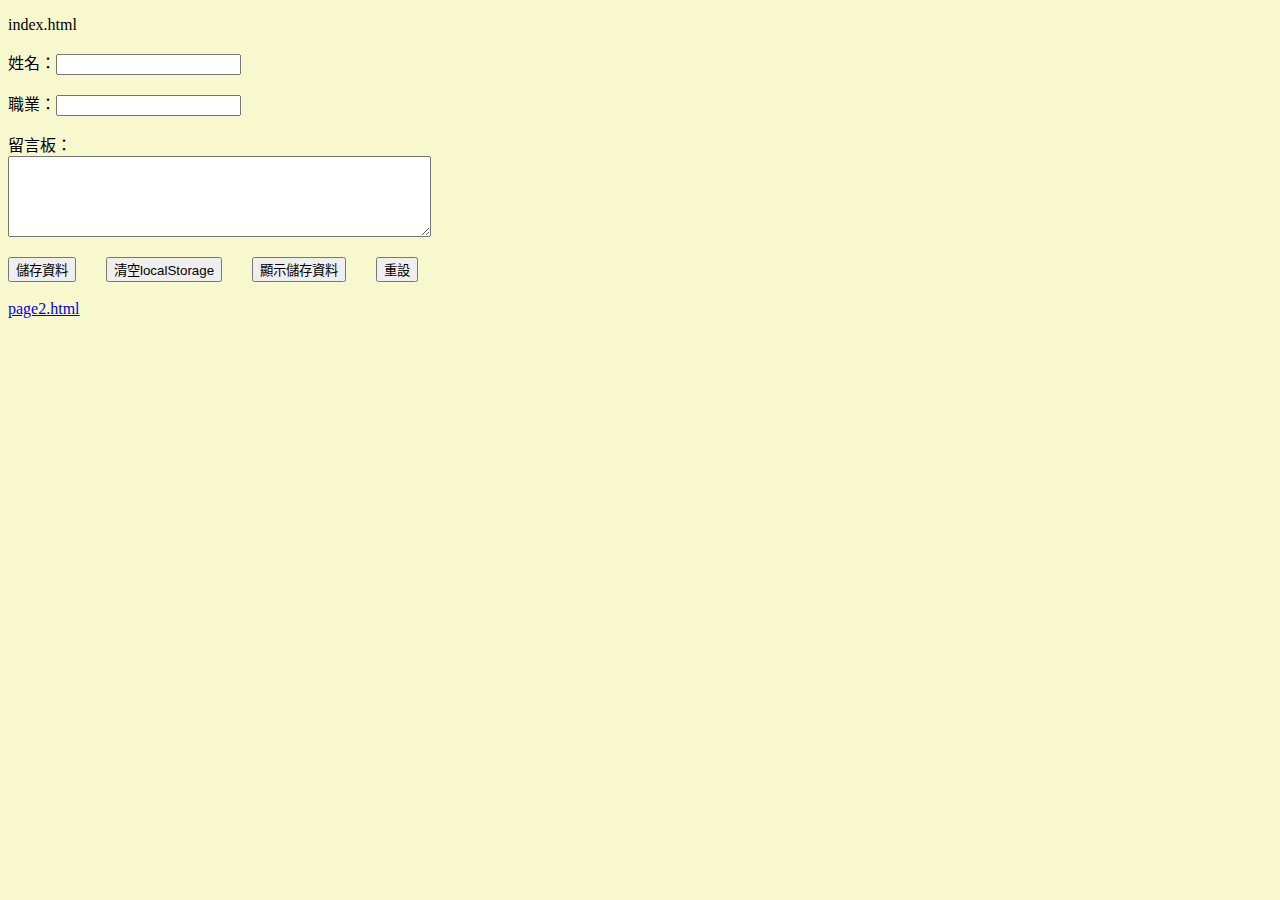
<file: src/main/webapp/index.html>
<!DOCTYPE html>
<html lang="zh-TW">

<head>
    <meta charset="UTF-8">
    <meta name="viewport" content="width=device-width, initial-scale=1.0">
    <title>index</title>
    <script type="text/javascript" src=".\lib\MyStorageLibrary.js"></script>
    <style type="text/css">
        body {
            background-color: rgb(248, 248, 206);
        }

        .horizontalGroup {
            /* 讓裡面的div元素一個一個水平排列在一起。 */
            display: flex;
            width: 100%;
            /* border: 1px solid red; */
        }
    </style>
</head>

<body>
    <p>index.html</p>

    <p>
        <label>姓名：</label><input type="text" id="userName" name="userName" />
    </p>
    <p>
        <label>職業：</label><input type="text" id="job" name="job" />
    </p>
    <p>
        留言板：<br />
        <textarea id="messageBoard" name="messageBoard" rows="5" cols="50"></textarea>
    </p>

    <div class="horizontalGroup">
        <input type="button" id="save" value="儲存資料" />
        <div style="width: 30px;"></div>
        <input type="button" id="clear" value="清空localStorage" />
        <div style="width: 30px;"></div>
        <input type="button" id="showData" value="顯示儲存資料" />
        <div style="width: 30px;"></div>
        <input type="button" id="reset" name="reset" value="重設" />
    </div>

    <br />

    <div class="horizontalGroup">
        <a href="page2.html">page2.html</a>
    </div>

    <script type="text/javascript">
        let myStorage = new MyStorage('JSSample');

        let userNameObj = document.getElementById('userName');
        let jobObj = document.getElementById('job');
        let messageBoardObj = document.getElementById('messageBoard');

        let saveObj = document.getElementById('save');
        let clearObj = document.getElementById('clear');
        let showDataObj = document.getElementById('showData');
        let resetObj = document.getElementById('reset');

        saveObj.addEventListener('click', function () {
            myStorage.setItem('userName', userNameObj.value);
            myStorage.setItem('job', jobObj.value);
            myStorage.setItem('messageBoard', messageBoardObj.value);
        });

        clearObj.addEventListener('click', function () {
            myStorage.clear();
        });

        showDataObj.addEventListener('click', function () {
            userNameObj.value = myStorage.getItem('userName') || '';
            jobObj.value = myStorage.getItem('job') || '';
            messageBoardObj.value = myStorage.getItem('messageBoard') || '';
        });

        resetObj.addEventListener('click', function () {
            userNameObj.value = '';
            jobObj.value = '';
            messageBoardObj.value = '';
        });
    </script>
</body>

</html>
</file>
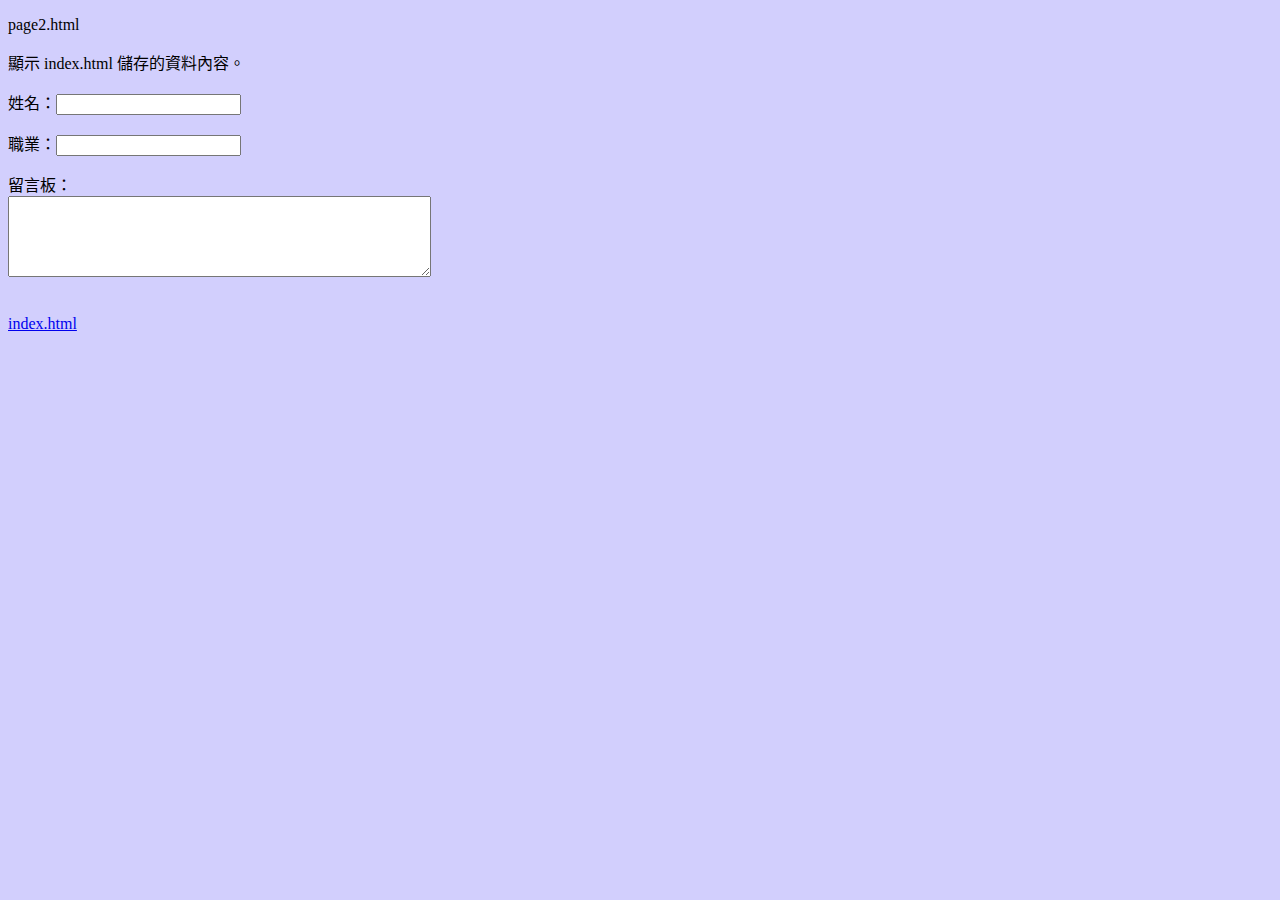
<file: src/main/webapp/page2.html>
<!DOCTYPE html>
<html lang="zh-TW">

<head>
    <meta charset="UTF-8">
    <meta name="viewport" content="width=device-width, initial-scale=1.0">
    <title>page2</title>
    <script type="text/javascript" src=".\lib\MyStorageLibrary.js"></script>
    <style type="text/css">
        body {
            background-color: rgb(210, 207, 253);
        }

        .horizontalGroup {
            /* 讓裡面的div元素一個一個水平排列在一起。 */
            display: flex;
            width: 100%;
            /* border: 1px solid red; */
        }
    </style>
</head>

<body>
    <p>page2.html</p>
    <p>顯示 index.html 儲存的資料內容。</p>

    <p>
        <label>姓名：</label><input type="text" id="userName" name="userName" />
    </p>
    <p>
        <label>職業：</label><input type="text" id="job" name="job" />
    </p>
    <p>
        留言板：<br />
        <textarea id="messageBoard" name="messageBoard" rows="5" cols="50"></textarea>
    </p>

    <br />

    <div class="horizontalGroup">
        <a href="index.html">index.html</a>
    </div>

    <script type="text/javascript">
        let myStorage = new MyStorage('JSSample');

        let userNameObj = document.getElementById('userName');
        let jobObj = document.getElementById('job');
        let messageBoardObj = document.getElementById('messageBoard');

        userNameObj.value = myStorage.getItem('userName') || '';
        jobObj.value = myStorage.getItem('job') || '';
        messageBoardObj.value = myStorage.getItem('messageBoard') || '';
    </script>
</body>

</html>
</file>
